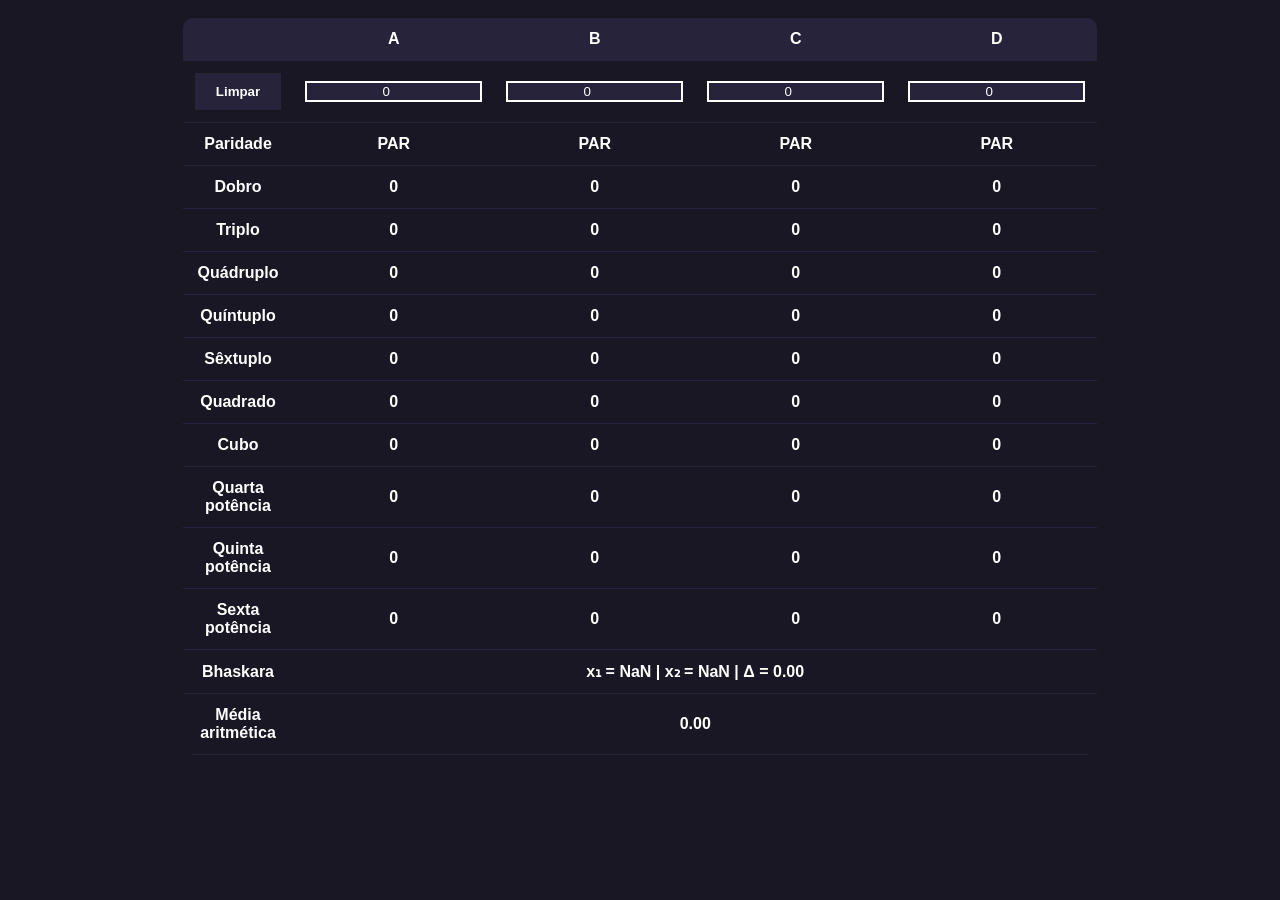
<file: 2 - Operações/index.html>
<!DOCTYPE html>
<html lang="pt-br">

<head>
    <meta charset="UTF-8">
    <meta http-equiv="X-UA-Compatible" content="IE=edge">
    <meta name="viewport" content="width=device-width, initial-scale=1.0">
    <link rel="stylesheet" href="style.css">
    <title>Operações</title>
</head>

<body>
    <br>
    <table>
        <tr>
            <th></th>
            <th>A</th>
            <th>B</th>
            <th>C</th>
            <th>D</th>
        </tr>
        <tr>
            <td><button onclick="limpar()">Limpar</button></td>
            <td><input type="number" id="A" placeholder="0"></td>
            <td><input type="number" id="B" placeholder="0"></td>
            <td><input type="number" id="C" placeholder="0"></td>
            <td><input type="number" id="D" placeholder="0"></td>
        </tr>
        <tr>
            <td>Paridade</td>
            <td id="paridadeA"></td>
            <td id="paridadeB"></td>
            <td id="paridadeC"></td>
            <td id="paridadeD"></td>
        </tr>
        <tr>
            <td>Dobro</td>
            <td id="dobroA"></td>
            <td id="dobroB"></td>
            <td id="dobroC"></td>
            <td id="dobroD"></td>
        </tr>
        <tr>
            <td>Triplo</td>
            <td id="triploA"></td>
            <td id="triploB"></td>
            <td id="triploC"></td>
            <td id="triploD"></td>
        </tr>
        <tr>
            <td>Quádruplo</td>
            <td id="quadruploA"></td>
            <td id="quadruploB"></td>
            <td id="quadruploC"></td>
            <td id="quadruploD"></td>
        </tr>
        <tr>
            <td>Quíntuplo</td>
            <td id="quintuploA"></td>
            <td id="quintuploB"></td>
            <td id="quintuploC"></td>
            <td id="quintuploD"></td>
        </tr>
        <tr>
            <td>Sêxtuplo</td>
            <td id="sextuploA"></td>
            <td id="sextuploB"></td>
            <td id="sextuploC"></td>
            <td id="sextuploD"></td>
        </tr>
        <tr>
            <td>Quadrado</td>
            <td id="quadradoA"></td>
            <td id="quadradoB"></td>
            <td id="quadradoC"></td>
            <td id="quadradoD"></td>
        </tr>
        <tr>
            <td>Cubo</td>
            <td id="cuboA"></td>
            <td id="cuboB"></td>
            <td id="cuboC"></td>
            <td id="cuboD"></td>
        </tr>
        <tr>
            <td>Quarta potência</td>
            <td id="quartaPotenciaA"></td>
            <td id="quartaPotenciaB"></td>
            <td id="quartaPotenciaC"></td>
            <td id="quartaPotenciaD"></td>
        </tr>
        <tr>
            <td>Quinta potência</td>
            <td id="quintaPotenciaA"></td>
            <td id="quintaPotenciaB"></td>
            <td id="quintaPotenciaC"></td>
            <td id="quintaPotenciaD"></td>
        </tr>
        <tr>
            <td>Sexta potência</td>
            <td id="sextaPotenciaA"></td>
            <td id="sextaPotenciaB"></td>
            <td id="sextaPotenciaC"></td>
            <td id="sextaPotenciaD"></td>
        </tr>
        <tr>
            <td>Bhaskara</td>
            <td id="bhaskara" colspan="4"></td>
        </tr>
        <tr>
            <td>Média aritmética</td>
            <td id="mediaAritmetica" colspan="4"></td>
        </tr>
    </table>
    <script src="scripts/calcular.js"></script>
</body>

</html>
</file>
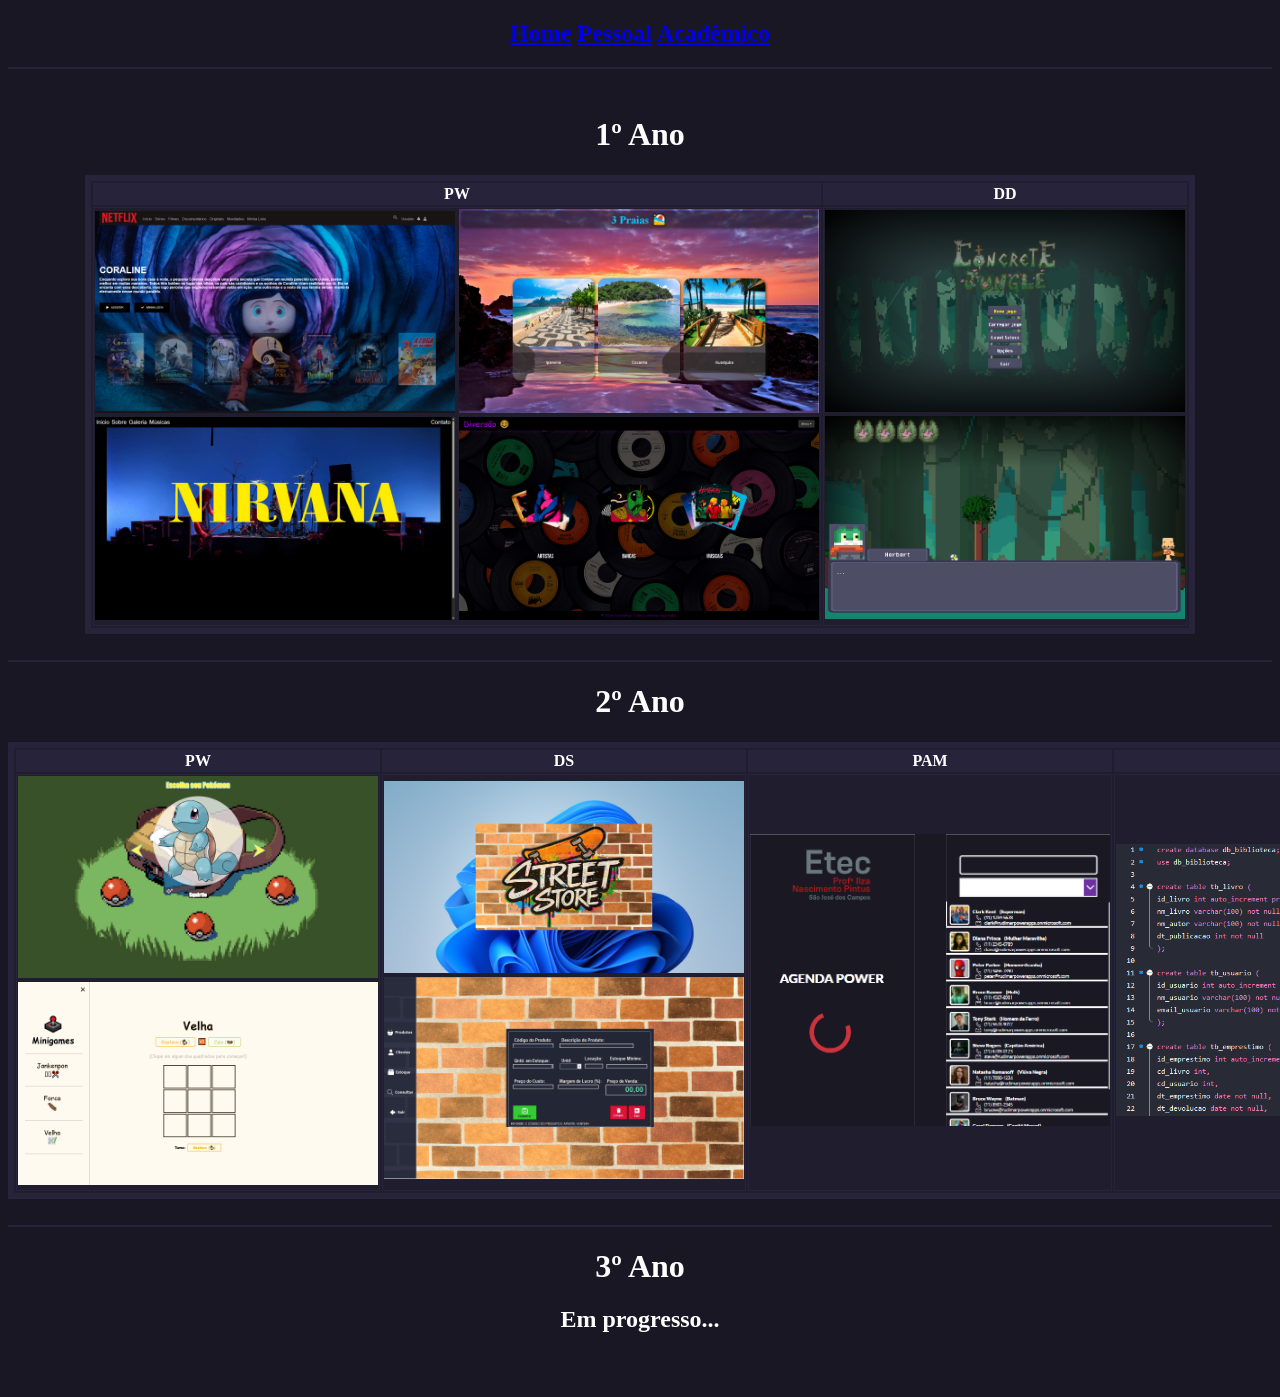
<file: 1 - Portfólio/academico.html>
<!DOCTYPE html>
<html lang="en">

<head>
    <meta charset="UTF-8">
    <meta http-equiv="X-UA-Compatible" content="IE=edge">
    <meta name="viewport" content="width=device-width, initial-scale=1.0">
    <title>Portfólio </title>
    <link rel="icon"
        href="data:image/svg+xml,<svg xmlns='http://www.w3.org/2000/svg' viewBox='0 0 32 32'><text y='24' font-size='24'>💼</text></svg>">
</head>

<body bgcolor="#191724">
    <div align="center">
        <h2><a href="index.html">Home</a> <a href="pessoal.html">Pessoal</a> <a href="academico.html">Acadêmico</a>
        </h2>
    </div>
    <hr color="#26233a">

    <br>
    <font face="Tahoma" color="white">
        <div align="center">

            <h1>1º Ano</h1>
            <table border="6" bgcolor="#1f1d2e" bordercolor="#26233a" width="auto" align="center">
                <tr>
                    <th bgcolor="#26233a">PW</th>
                    <th bgcolor="#26233a">DD</th>
                </tr>

                <tr>
                    <td>
                        <img src="assets/PW.png" width="360">
                        <img src="assets/PW 4.png" width="360">
                        <br>
                        <img src="assets/PW 2.png" width="360">
                        <img src="assets/PW 3.png" width="360">
                    </td>
                    <td>
                        <img src="assets/DD.png" width="360">
                        <br>
                        <img src="assets/DD 2.png" width="360">
                    </td>
                </tr>
            </table>
            <br>
            <hr color="#26233a">

            <h1>2º Ano</h1>
            <table border="6" bgcolor="#1f1d2e" bordercolor="#26233a" width="auto" align="center">
                <tr>
                    <th bgcolor="#26233a">PW</th>
                    <th bgcolor="#26233a">DS</th>
                    <th bgcolor="#26233a">PAM</th>
                    <th bgcolor="#26233a">BD</th>
                </tr>

                <tr>
                    <td>
                        <img src="assets/PW Segundo.png" width="360">
                        <br>
                        <img src="assets/PW Segundo 2.png" width="360">
                    </td>
                    <td>
                        <img src="assets/DS.png" width="360">
                        <br>
                        <img src="assets/DS 2.png" width="360">
                    </td>
                    <td>
                        <img src="assets/Pam.png" width="360">
                    </td>
                    <td>
                        <img src="assets/BD Segundo.png" width="360">
                    </td>
                </tr>
            </table>

            <br>

            <hr color="#26233a">

            <h1>3º Ano</h1>
            <h2>Em progresso...</h2>
            <br><br>
        </div>
    </font>
</body>

</html>
</file>
<file: 2 - Operações/style.css>
* {
    margin: 0;
}

body {
    background-color: #191724;
    color: white;
    font-weight: bold;
    font-family: Arial, Helvetica, sans-serif;
    display: flex;
    justify-content: center;
    flex-direction: column;
    align-items: center;
}

table {
    width: 80%;
    max-width: 600px;
    border-collapse: collapse;
    background-color: "#1f1d2e";
    box-shadow: 0 4px 8px rgb (0, 0, 0, 0, 1);
    border-radius: 10px;
    overflow: hidden;
}

input {
    text-align: center;
    background-color: #26233a;
    border-style: solid;
    border-color: white;
    color: white;
}

th,
td {
    padding: 12px;
    text-align: center;
    border-bottom: 1px solid #26233a;
}

button {
    background-color: #26233a;
    color: white;
    border: none;
    padding: 10px 20px;
    cursor: pointer;
    font-weight: bold;
    font-family: Arial, Helvetica, sans-serif;
    border: 1px solid #26233a;
}

button:hover {
    border: 1px solid white;
}

th {
    background: #26233a;
}
</file>
